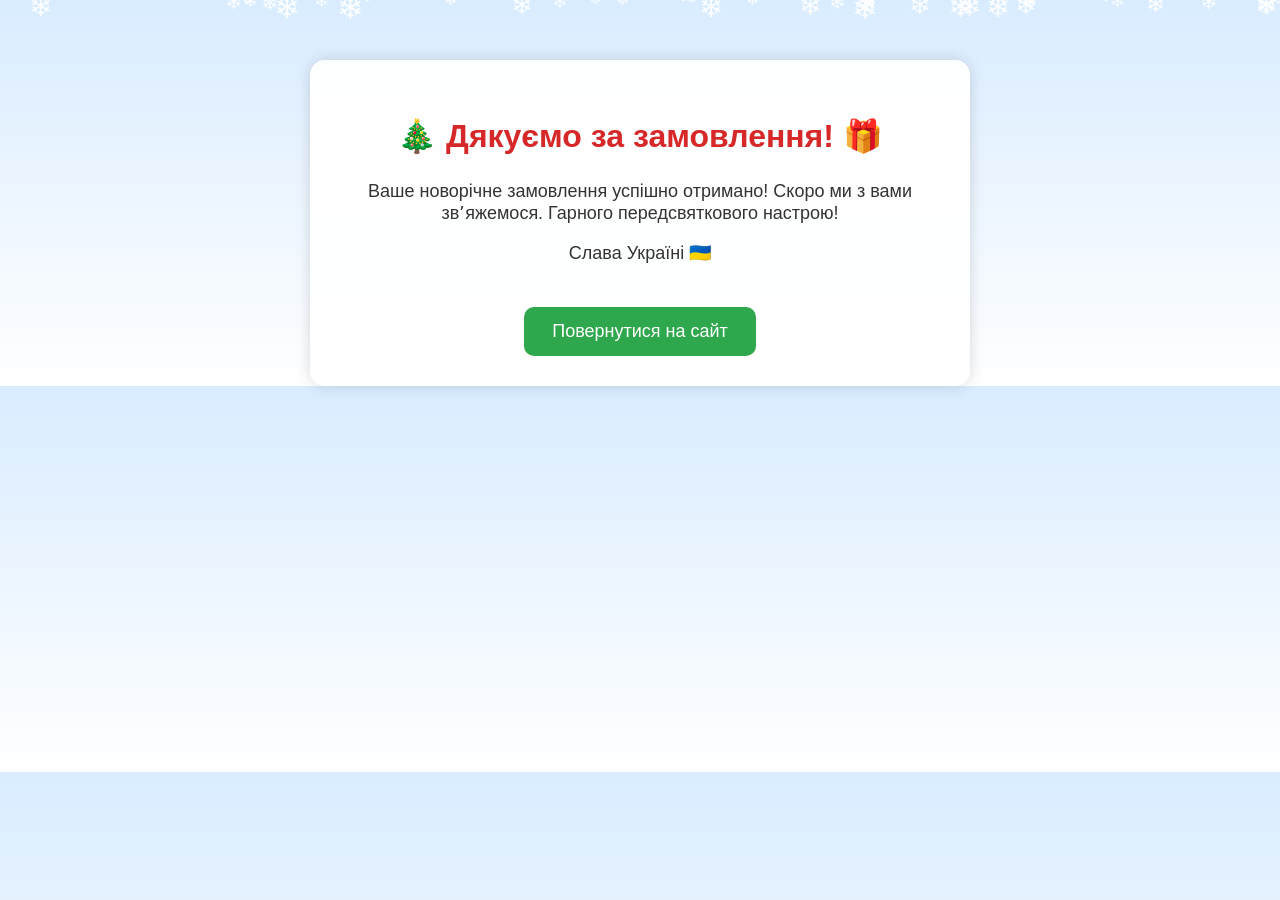
<file: thank_you_page.html>
<!DOCTYPE html>
<html lang="uk">
<head>
    <meta charset="UTF-8">
    <meta name="viewport" content="width=device-width, initial-scale=1.0">
    <title>Дякуємо за замовлення! 🎄</title>

    <style>
        body {
            font-family: 'Arial', sans-serif;
            margin: 0;
            padding: 0;
            background: linear-gradient(to bottom, #d9ecff, #ffffff);
            text-align: center;
            padding-top: 60px;
            overflow-x: hidden;
        }

        .thank-you-box {
            background: rgba(255, 255, 255, 0.95);
            padding: 30px;
            width: 90%;
            max-width: 600px;
            margin: 0 auto;
            border-radius: 15px;
            box-shadow: 0px 0px 15px rgba(0,0,0,0.15);
            position: relative;
            z-index: 2;
        }

        h2 {
            font-size: 32px;
            color: #d62828;
        }

        p {
            font-size: 18px;
            color: #333;
        }

        .return-button {
            margin-top: 25px;
            padding: 14px 28px;
            background-color: #2fa74d;
            color: white;
            border: none;
            border-radius: 10px;
            font-size: 18px;
            cursor: pointer;
            transition: 0.3s;
        }

        .return-button:hover {
            background-color: #1d8038;
        }

        .snowflake {
            position: fixed;
            top: -10px;
            color: white;
            font-size: 20px;
            opacity: 0.9;
            animation: fall linear infinite;
        }

        @keyframes fall {
            0% { transform: translateY(-10px); }
            100% { transform: translateY(110vh); }
        }
    </style>

   <!-- Meta Pixel Code -->
<script>
!function(f,b,e,v,n,t,s)
{if(f.fbq)return;n=f.fbq=function(){n.callMethod?
n.callMethod.apply(n,arguments):n.queue.push(arguments)};
if(!f._fbq)f._fbq=n;n.push=n;n.loaded=!0;n.version='2.0';
n.queue=[];t=b.createElement(e);t.async=!0;
t.src=v;s=b.getElementsByTagName(e)[0];
s.parentNode.insertBefore(t,s)}(window, document,'script',
'https://connect.facebook.net/en_US/fbevents.js');
fbq('init', '3193833034131687');
fbq('track', 'Lead');
</script>
<noscript><img height="1" width="1" style="display:none"
src="https://www.facebook.com/tr?id=3193833034131687&ev=PageView&noscript=1"
/></noscript>
<!-- End Meta Pixel Code -->

</head>
<body>

    <div class="thank-you-box">
        <h2>🎄 Дякуємо за замовлення! 🎁</h2>
        <p>Ваше новорічне замовлення успішно отримано!  
        Скоро ми з вами звʼяжемося. Гарного передсвяткового настрою!</p>

        <p>Слава Україні 🇺🇦</p>

        <button class="return-button" onclick="goBack()">Повернутися на сайт</button>

        <script>
            function goBack() {
                window.location.href = "https://meloman1852.github.io/tigfox/";
            }
        </script>
    </div>

    <!-- Сніжинки -->
    <script>
    const snowCount = 40;

    for (let i = 0; i < snowCount; i++) {
        let snow = document.createElement("div");
        snow.className = "snowflake";
        snow.innerHTML = "❄";

        snow.style.left = Math.random() * 100 + "vw";
        snow.style.animationDuration = 3 + Math.random() * 7 + "s";
        snow.style.fontSize = 12 + Math.random() * 20 + "px";
        snow.style.animationDelay = Math.random() * 5 + "s";

        document.body.appendChild(snow);
    }
    </script>

</body>
</html>
</file>
